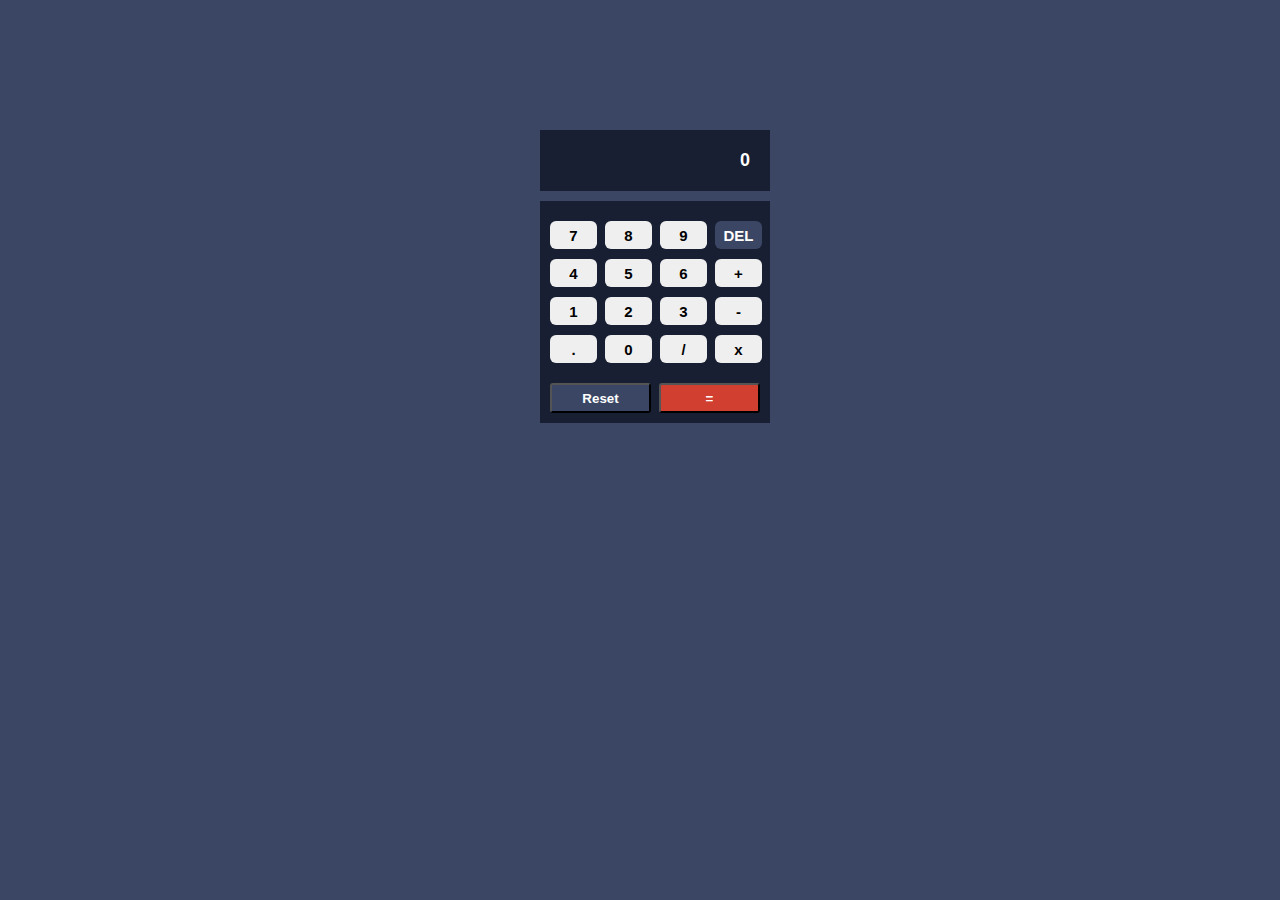
<file: index.html>
<html>

<head>
    <meta charset="UTF-8">
    <meta name="viewport" content="width=device-width, initial-scale=1.0">
    <title>Calculator</title>
    <link rel="stylesheet" href="calculator.css">
</head>

<body>
    <div class="calculator">
        <input type="text" id="display" readonly>
        <div class="button">
            <div class="buttonss">
                <div class="col">
                    <button class="num">7</button>
                    <button class="num">4</button>
                    <button class="num">1</button>
                    <button class="oper">.</button>

                </div>
                <div class="col">
                    <button class="num">8</button>
                    <button class="num">5</button>
                    <button class="num">2</button>
                    <button class="num">0</button>

                </div>
                <div class="col">
                    <button class="num">9</button>
                    <button class="num">6</button>
                    <button class="num">3</button>
                    <button class="oper">/</button>
                </div>
                <div class="col">
                    <button id="del">DEL</button>
                    <button class="oper">+</button>
                    <button class="oper">-</button>
                    <button class="oper">x</button>



                </div>

            </div>
            <div class="col cleq">
                <button id="cl">Reset</button>
                <button id="equals">=</button>

            </div>
        </div>
    </div>
    <script src="https://code.jquery.com/jquery-3.6.0.min.js"></script>
    <script src="calculator.js"></script>
</body>

</html>
</file>
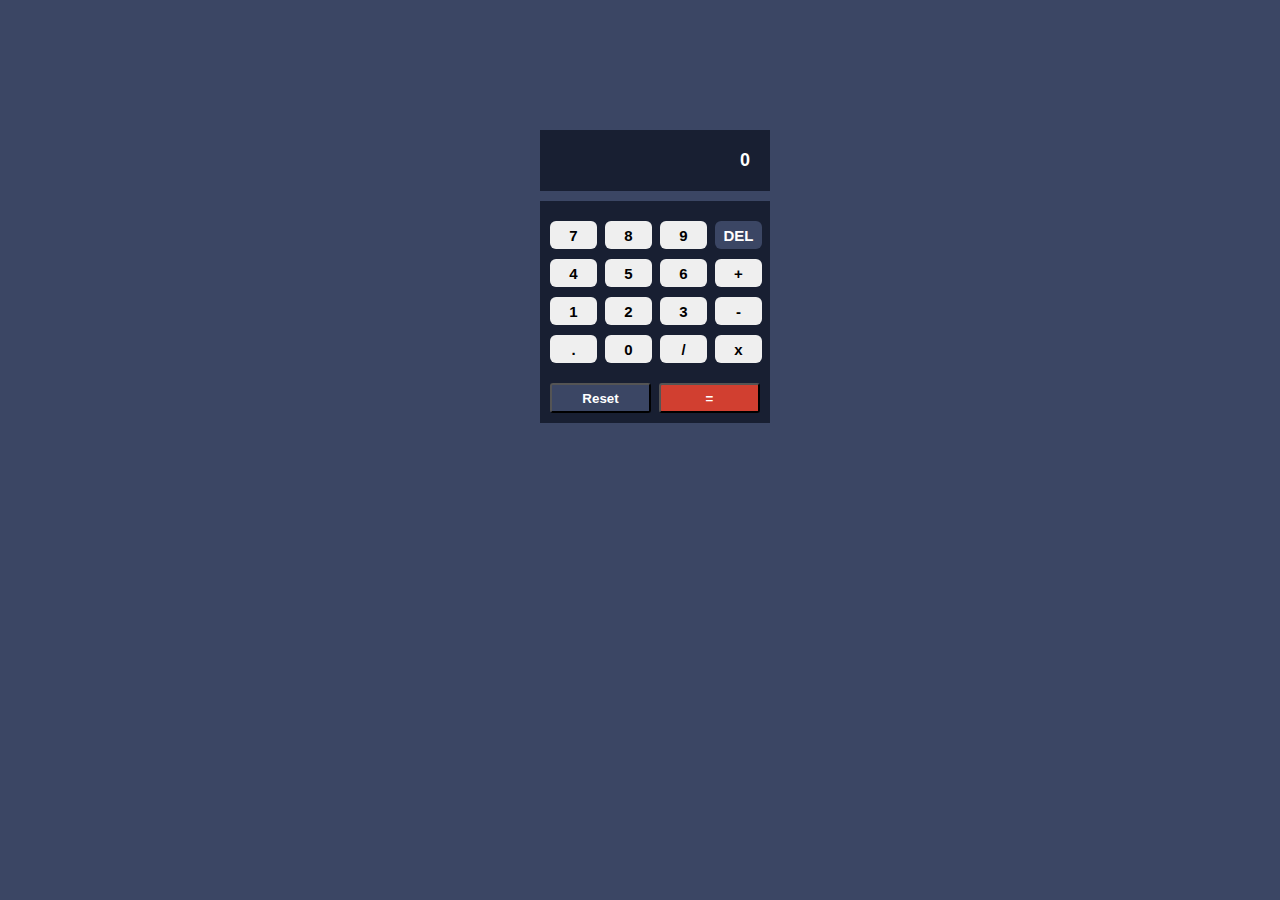
<file: calculator.html>
<html>

<head>
    <meta charset="UTF-8">
    <meta name="viewport" content="width=device-width, initial-scale=1.0">
    <title>Calculator</title>
    <link rel="stylesheet" href="calculator.css">
</head>

<body>
    <div class="calculator">
        <input type="text" id="display" readonly>
        <div class="button">
            <div class="buttonss">
                <div class="col">
                    <button class="num">7</button>
                    <button class="num">4</button>
                    <button class="num">1</button>
                    <button class="oper">.</button>

                </div>
                <div class="col">
                    <button class="num">8</button>
                    <button class="num">5</button>
                    <button class="num">2</button>
                    <button class="num">0</button>

                </div>
                <div class="col">
                    <button class="num">9</button>
                    <button class="num">6</button>
                    <button class="num">3</button>
                    <button class="oper">/</button>
                </div>
                <div class="col">
                    <button id="del">DEL</button>
                    <button class="oper">+</button>
                    <button class="oper">-</button>
                    <button class="oper">x</button>



                </div>

            </div>
            <div class="col cleq">
                <button id="cl">Reset</button>
                <button id="equals">=</button>

            </div>
        </div>
    </div>
    <script src="https://code.jquery.com/jquery-3.6.0.min.js"></script>
    <script src="calculator.js"></script>
</body>

</html>
</file>
<file: calculator.css>
body {
    background-color: #3B4664;

}

.calculator {
    width: 200px;
    margin: 80px auto;
    padding: 50px;



    background-color: #3B4664;

}

.calculator #display {


    margin-bottom: 10px;
    padding: 20px;
    width: 230px;
    font-size: 18px;
    font-weight: bold;


    border: transparent;
    text-align: right;
    background: #181F32;

    color: white;
}

.calculator .buttonss {
    display: grid;
    grid-template-columns: repeat(4, 1fr);
    grid-gap: 8px;
    background: #181F32;
    width: 210px;
    padding: 10px;








}



.calculator .buttonss .col {
    display: flex;
    flex-direction: column;



}



.calculator .buttonss button {
    width: 47px;

    height: 28px;
    font-size: 15px;
    font-weight: bold;
    border: none;
    border-radius: 3px;
    cursor: pointer;
    margin-top: 10px;
    border-radius: 6px;



}

.col.cleq {
    display: grid;
    grid-template-columns: 1fr 1fr;
    grid-gap: 8px;






}

.cleq {
    background-color: #181F32;
    padding: 10px;
    width: 210px
}

#cl,
#equals {
    height: 30px;
    font-weight: bold;
    border-radius: 3px;

}

#equals {
    background-color: #D13F30;
    color: white;
}


#del,
#cl {
    background-color: #3B4664;
    color: white
}





.calculator .buttonss button:hover {
    background-color: #f0f0f0;
}
</file>
